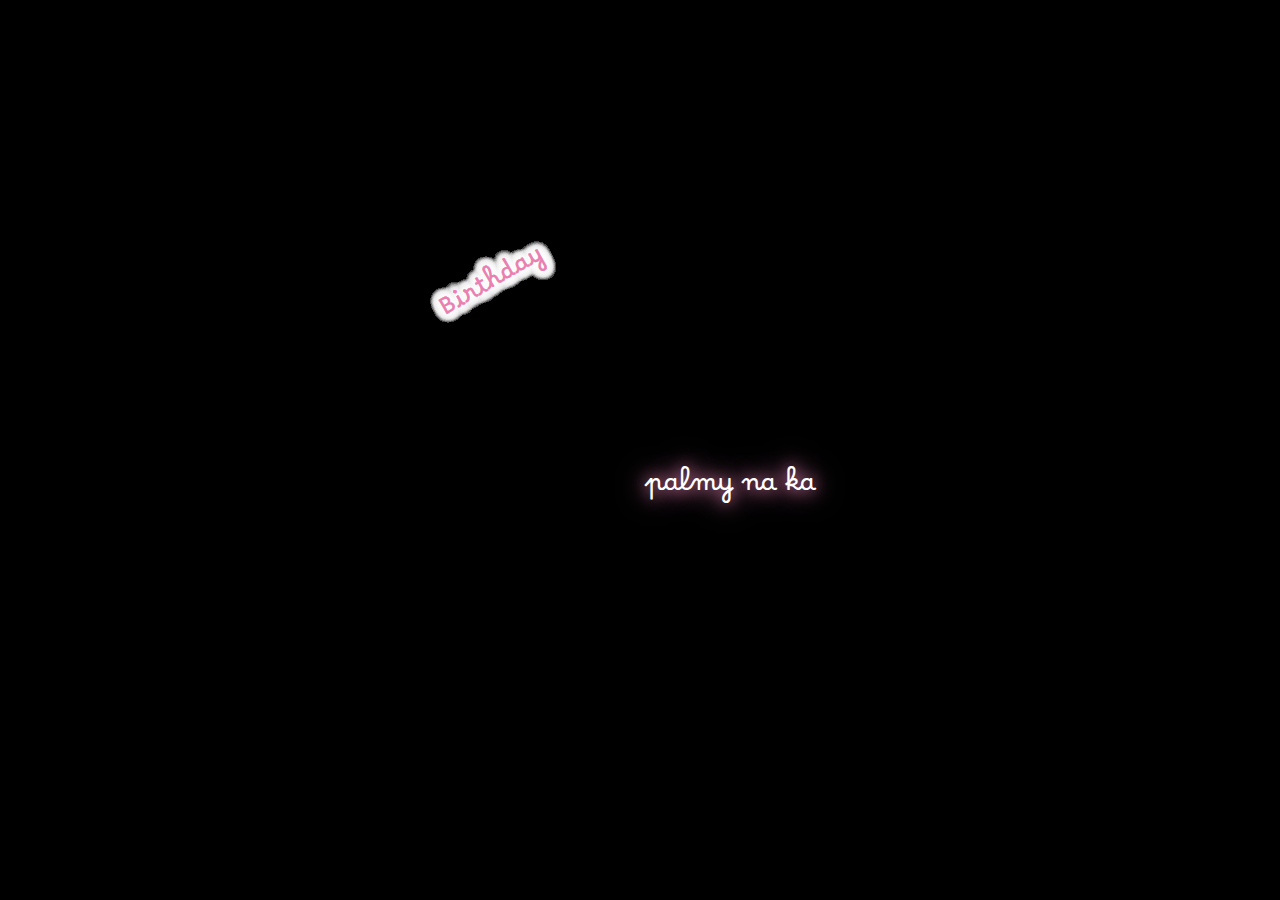
<file: index.html>
<!doctype html>
<html lang="en">

<head>
  <link rel="preconnect" href="https://fonts.googleapis.com">
  <link rel="preconnect" href="https://fonts.gstatic.com" crossorigin>
  <link href="https://fonts.googleapis.com/css2?family=Borel&display=swap" rel="stylesheet">
  <meta http-equiv="Content-Type" content="text/html; charset=UTF-8">
  <link rel="stylesheet" href="styles.css">
  <title>Birthday</title>
</head>

<body mpa-version="9.0.21" mpa-extension-id="ibefaeehajgcpooopoegkifhgecigeeg">
  <div id="ui">
    <div class="center-name">
      <span class="center-name">palmy na ka</span>
    </div>
    <div class="love">
      <div class="love_horizontal">
        <div class="love_vertical">
          <div class="love_word">
            Birthday
          </div>
        </div>
      </div>
    </div>
    <div class="love">
      <div class="love_horizontal">
        <div class="love_vertical">
          <div class="love_word">
            Birthday
          </div>
        </div>
      </div>
    </div>
    <div class="love">
      <div class="love_horizontal">
        <div class="love_vertical">
          <div class="love_word">
            Birthday
          </div>
        </div>
      </div>
    </div>
    <div class="love">
      <div class="love_horizontal">
        <div class="love_vertical">
          <div class="love_word">
            Birthday
          </div>
        </div>
      </div>
    </div>
    <div class="love">
      <div class="love_horizontal">
        <div class="love_vertical">
          <div class="love_word">
            Birthday
          </div>
        </div>
      </div>
    </div>
    <div class="love">
      <div class="love_horizontal">
        <div class="love_vertical">
          <div class="love_word">
            Birthday
          </div>
        </div>
      </div>
    </div>
    <div class="love">
      <div class="love_horizontal">
        <div class="love_vertical">
          <div class="love_word">
            Birthday
          </div>
        </div>
      </div>
    </div>
    <div class="love">
      <div class="love_horizontal">
        <div class="love_vertical">
          <div class="love_word">
            Birthday
          </div>
        </div>
      </div>
    </div>
    <div class="love">
      <div class="love_horizontal">
        <div class="love_vertical">
          <div class="love_word">
            Birthday
          </div>
        </div>
      </div>
    </div>
    <div class="love">
      <div class="love_horizontal">
        <div class="love_vertical">
          <div class="love_word">
            Birthday
          </div>
        </div>
      </div>
    </div>
    <div class="love">
      <div class="love_horizontal">
        <div class="love_vertical">
          <div class="love_word">
            Birthday
          </div>
        </div>
      </div>
    </div>
    <div class="love">
      <div class="love_horizontal">
        <div class="love_vertical">
          <div class="love_word">
            Birthday
          </div>
        </div>
      </div>
    </div>
    <div class="love">
      <div class="love_horizontal">
        <div class="love_vertical">
          <div class="love_word">
            Birthday
          </div>
        </div>
      </div>
    </div>
    <div class="love">
      <div class="love_horizontal">
        <div class="love_vertical">
          <div class="love_word">
            Birthday
          </div>
        </div>
      </div>
    </div>
    <div class="love">
      <div class="love_horizontal">
        <div class="love_vertical">
          <div class="love_word">
            Birthday
          </div>
        </div>
      </div>
    </div>
    <div class="love">
      <div class="love_horizontal">
        <div class="love_vertical">
          <div class="love_word">
            Birthday
          </div>
        </div>
      </div>
    </div>
    <div class="love">
      <div class="love_horizontal">
        <div class="love_vertical">
          <div class="love_word">
            Birthday
          </div>
        </div>
      </div>
    </div>
    <div class="love">
      <div class="love_horizontal">
        <div class="love_vertical">
          <div class="love_word">
            Birthday
          </div>
        </div>
      </div>
    </div>
    <div class="love">
      <div class="love_horizontal">
        <div class="love_vertical">
          <div class="love_word">
            Birthday
          </div>
        </div>
      </div>
    </div>
    <div class="love">
      <div class="love_horizontal">
        <div class="love_vertical">
          <div class="love_word">
            Birthday
          </div>
        </div>
      </div>
    </div>
    <div class="love">
      <div class="love_horizontal">
        <div class="love_vertical">
          <div class="love_word">
            Birthday
          </div>
        </div>
      </div>
    </div>
    <div class="love">
      <div class="love_horizontal">
        <div class="love_vertical">
          <div class="love_word">
            Birthday
          </div>
        </div>
      </div>
    </div>
    <div class="love">
      <div class="love_horizontal">
        <div class="love_vertical">
          <div class="love_word">
            Birthday
          </div>
        </div>
      </div>
    </div>
    <div class="love">
      <div class="love_horizontal">
        <div class="love_vertical">
          <div class="love_word">
            Birthday
          </div>
        </div>
      </div>
    </div>
    <div class="love">
      <div class="love_horizontal">
        <div class="love_vertical">
          <div class="love_word">
            Birthday
          </div>
        </div>
      </div>
    </div>
    <div class="love">
      <div class="love_horizontal">
        <div class="love_vertical">
          <div class="love_word">
            Birthday
          </div>
        </div>
      </div>
    </div>
    <div class="love">
      <div class="love_horizontal">
        <div class="love_vertical">
          <div class="love_word">
            Birthday
          </div>
        </div>
      </div>
    </div>
    <div class="love">
      <div class="love_horizontal">
        <div class="love_vertical">
          <div class="love_word">
            Birthday
          </div>
        </div>
      </div>
    </div>
    <div class="love">
      <div class="love_horizontal">
        <div class="love_vertical">
          <div class="love_word">
            Birthday
          </div>
        </div>
      </div>
    </div>
    <div class="love">
      <div class="love_horizontal">
        <div class="love_vertical">
          <div class="love_word">
            Birthday
          </div>
        </div>
      </div>
    </div>
    <div class="love">
      <div class="love_horizontal">
        <div class="love_vertical">
          <div class="love_word">
            Birthday
          </div>
        </div>
      </div>
    </div>
    <div class="love">
      <div class="love_horizontal">
        <div class="love_vertical">
          <div class="love_word">
            Birthday
          </div>
        </div>
      </div>
    </div>
    <div class="love">
      <div class="love_horizontal">
        <div class="love_vertical">
          <div class="love_word">
            Birthday
          </div>
        </div>
      </div>
    </div>
    <div class="love">
      <div class="love_horizontal">
        <div class="love_vertical">
          <div class="love_word">
            Birthday
          </div>
        </div>
      </div>
    </div>
    <div class="love">
      <div class="love_horizontal">
        <div class="love_vertical">
          <div class="love_word">
            Birthday
          </div>
        </div>
      </div>
    </div>
    <div class="love">
      <div class="love_horizontal">
        <div class="love_vertical">
          <div class="love_word">
            Birthday
          </div>
        </div>
      </div>
    </div>
    <div class="love">
      <div class="love_horizontal">
        <div class="love_vertical">
          <div class="love_word">
            Birthday
          </div>
        </div>
      </div>
    </div>
    <div class="love">
      <div class="love_horizontal">
        <div class="love_vertical">
          <div class="love_word">
            Birthday
          </div>
        </div>
      </div>
    </div>
    <div class="love">
      <div class="love_horizontal">
        <div class="love_vertical">
          <div class="love_word">
            Birthday
          </div>
        </div>
      </div>
    </div>
    <div class="love">
      <div class="love_horizontal">
        <div class="love_vertical">
          <div class="love_word">
            Birthday
          </div>
        </div>
      </div>
    </div>
    <div class="love">
      <div class="love_horizontal">
        <div class="love_vertical">
          <div class="love_word">
            Birthday
          </div>
        </div>
      </div>
    </div>
    <div class="love">
      <div class="love_horizontal">
        <div class="love_vertical">
          <div class="love_word">
            Birthday
          </div>
        </div>
      </div>
    </div>
    <div class="love">
      <div class="love_horizontal">
        <div class="love_vertical">
          <div class="love_word">
            Birthday
          </div>
        </div>
      </div>
    </div>
    <div class="love">
      <div class="love_horizontal">
        <div class="love_vertical">
          <div class="love_word">
            Birthday
          </div>
        </div>
      </div>
    </div>
    <div class="love">
      <div class="love_horizontal">
        <div class="love_vertical">
          <div class="love_word">
            Birthday
          </div>
        </div>
      </div>
    </div>
    <div class="love">
      <div class="love_horizontal">
        <div class="love_vertical">
          <div class="love_word">
            Birthday
          </div>
        </div>
      </div>
    </div>
    <div class="love">
      <div class="love_horizontal">
        <div class="love_vertical">
          <div class="love_word">
            Birthday
          </div>
        </div>
      </div>
    </div>
    <div class="love">
      <div class="love_horizontal">
        <div class="love_vertical">
          <div class="love_word">
            Birthday
          </div>
        </div>
      </div>
    </div>
    <div class="love">
      <div class="love_horizontal">
        <div class="love_vertical">
          <div class="love_word">
            Birthday
          </div>
        </div>
      </div>
    </div>
    <div class="love">
      <div class="love_horizontal">
        <div class="love_vertical">
          <div class="love_word">
            Birthday
          </div>
        </div>
      </div>
    </div>
    <div class="love">
      <div class="love_horizontal">
        <div class="love_vertical">
          <div class="love_word">
            Birthday
          </div>
        </div>
      </div>
    </div>
    <div class="love">
      <div class="love_horizontal">
        <div class="love_vertical">
          <div class="love_word">
            Birthday
          </div>
        </div>
      </div>
    </div>
    <div class="love">
      <div class="love_horizontal">
        <div class="love_vertical">
          <div class="love_word">
            Birthday
          </div>
        </div>
      </div>
    </div>
    <div class="love">
      <div class="love_horizontal">
        <div class="love_vertical">
          <div class="love_word">
            Birthday
          </div>
        </div>
      </div>
    </div>
    <div class="love">
      <div class="love_horizontal">
        <div class="love_vertical">
          <div class="love_word">
            Birthday
          </div>
        </div>
      </div>
    </div>
    <div class="love">
      <div class="love_horizontal">
        <div class="love_vertical">
          <div class="love_word">
            Birthday
          </div>
        </div>
      </div>
    </div>
    <div class="love">
      <div class="love_horizontal">
        <div class="love_vertical">
          <div class="love_word">
            Birthday
          </div>
        </div>
      </div>
    </div>
    <div class="love">
      <div class="love_horizontal">
        <div class="love_vertical">
          <div class="love_word">
            Birthday
          </div>
        </div>
      </div>
    </div>
    <div class="love">
      <div class="love_horizontal">
        <div class="love_vertical">
          <div class="love_word">
            Birthday
          </div>
        </div>
      </div>
    </div>
    <div class="love">
      <div class="love_horizontal">
        <div class="love_vertical">
          <div class="love_word">
            Birthday
          </div>
        </div>
      </div>
    </div>
    <div class="love">
      <div class="love_horizontal">
        <div class="love_vertical">
          <div class="love_word">
            Birthday
          </div>
        </div>
      </div>
    </div>
    <div class="love">
      <div class="love_horizontal">
        <div class="love_vertical">
          <div class="love_word">
            Birthday
          </div>
        </div>
      </div>
    </div>
    <div class="love">
      <div class="love_horizontal">
        <div class="love_vertical">
          <div class="love_word">
            Birthday
          </div>
        </div>
      </div>
    </div>
    <div class="love">
      <div class="love_horizontal">
        <div class="love_vertical">
          <div class="love_word">
            Birthday
          </div>
        </div>
      </div>
    </div>
    <div class="love">
      <div class="love_horizontal">
        <div class="love_vertical">
          <div class="love_word">
            Birthday
          </div>
        </div>
      </div>
    </div>
    <div class="love">
      <div class="love_horizontal">
        <div class="love_vertical">
          <div class="love_word">
            Birthday
          </div>
        </div>
      </div>
    </div>
    <div class="love">
      <div class="love_horizontal">
        <div class="love_vertical">
          <div class="love_word">
            Birthday
          </div>
        </div>
      </div>
    </div>
    <div class="love">
      <div class="love_horizontal">
        <div class="love_vertical">
          <div class="love_word">
            Birthday
          </div>
        </div>
      </div>
    </div>
    <div class="love">
      <div class="love_horizontal">
        <div class="love_vertical">
          <div class="love_word">
            Birthday
          </div>
        </div>
      </div>
    </div>
    <div class="love">
      <div class="love_horizontal">
        <div class="love_vertical">
          <div class="love_word">
          </div>
        </div>
      </div>
    </div>
  </div>
</body>

</html>
</file>
<file: styles.css>
#btn-make {
  bottom: 200px;
  right: 30px;
  background-color: rgba(0, 0, 0, 0.3);
}

.div_btn {
  position: fixed;
  cursor: pointer;
  width: 55px;
  height: 55px;
  border: 3px solid #fff;
  border-radius: 50%;
  font-size: 2em;
  line-height: 58px;
  text-align: center;
  z-index: 999;
}

#div_support {
  bottom: 80px;
  right: 20px;
  background-color: rgba(0, 0, 0, 0.3);
}

body {
  margin: 0;
  padding: 0;
  width: 100%;
  height: 100%;         /* ให้เต็มความสูงจอ */
  display: flex;            /* ใช้ flexbox */
  justify-content: center;  /* จัดกึ่งกลางแนวนอน */
  align-items: center;      /* จัดกึ่งกลางแนวตั้ง */
  background: #000;         /* พื้นหลังเดิม */
  font-family: "Borel", cursive;
  overflow: hidden;
}

#ui {
  display: flex;
  flex-direction: column;   /* ถ้ามีหลาย element จะเรียงในแนวตั้ง */
  justify-content: center;
  align-items: center;
  width: 50%;
  height: 50%;
  background-color: #fff;
}

#ui .love {
  position: absolute;
  top: 50%;
  left: 50%;
  transform: translate(-50%, -50%);
  margin: 0;
  width: 80vw;
  max-width: 450px;
  height: 80vw;
  max-height: 450px;
}

#ui .love:last-child .love_word {
  color: #fff;
  font-size: 2rem;
  text-shadow: 0 0 10px #ea80b0;
}

#ui .love_word {
  color: #ea80b0;
  font-size: 1.4rem;
  transform: translateY(-100%) rotateZ(-30deg);
  font-family: "Borel", cursive;
  font-weight: 400;
  font-style: normal;
  text-shadow: 0 0 10px #fff;
  letter-spacing: 2px;
}

#ui .love_horizontal {
  animation: horizontal 10000ms infinite alternate ease-in-out;
}

#ui .love_vertical {
  animation: vertical 20000ms infinite linear;
}

#ui .love:nth-child(1) .love_horizontal {
  animation-delay: -300ms;
}

#ui .love:nth-child(1) .love_vertical {
  animation-delay: -300ms;
}

#ui .love:nth-child(2) .love_horizontal {
  animation-delay: -600ms;
}

#ui .love:nth-child(2) .love_vertical {
  animation-delay: -600ms;
}

#ui .love:nth-child(3) .love_horizontal {
  animation-delay: -900ms;
}

#ui .love:nth-child(3) .love_vertical {
  animation-delay: -900ms;
}

#ui .love:nth-child(4) .love_horizontal {
  animation-delay: -1200ms;
}

#ui .love:nth-child(4) .love_vertical {
  animation-delay: -1200ms;
}

#ui .love:nth-child(5) .love_horizontal {
  animation-delay: -1500ms;
}

#ui .love:nth-child(5) .love_vertical {
  animation-delay: -1500ms;
}

#ui .love:nth-child(6) .love_horizontal {
  animation-delay: -1800ms;
}

#ui .love:nth-child(6) .love_vertical {
  animation-delay: -1800ms;
}

#ui .love:nth-child(7) .love_horizontal {
  animation-delay: -2100ms;
}

#ui .love:nth-child(7) .love_vertical {
  animation-delay: -2100ms;
}

#ui .love:nth-child(8) .love_horizontal {
  animation-delay: -2400ms;
}

#ui .love:nth-child(8) .love_vertical {
  animation-delay: -2400ms;
}

#ui .love:nth-child(9) .love_horizontal {
  animation-delay: -2700ms;
}

#ui .love:nth-child(9) .love_vertical {
  animation-delay: -2700ms;
}

#ui .love:nth-child(10) .love_horizontal {
  animation-delay: -3000ms;
}

#ui .love:nth-child(10) .love_vertical {
  animation-delay: -3000ms;
}

#ui .love:nth-child(11) .love_horizontal {
  animation-delay: -3300ms;
}

#ui .love:nth-child(11) .love_vertical {
  animation-delay: -3300ms;
}

#ui .love:nth-child(12) .love_horizontal {
  animation-delay: -3600ms;
}

#ui .love:nth-child(12) .love_vertical {
  animation-delay: -3600ms;
}

#ui .love:nth-child(13) .love_horizontal {
  animation-delay: -3900ms;
}

#ui .love:nth-child(13) .love_vertical {
  animation-delay: -3900ms;
}

#ui .love:nth-child(14) .love_horizontal {
  animation-delay: -4200ms;
}

#ui .love:nth-child(14) .love_vertical {
  animation-delay: -4200ms;
}

#ui .love:nth-child(15) .love_horizontal {
  animation-delay: -4500ms;
}

#ui .love:nth-child(15) .love_vertical {
  animation-delay: -4500ms;
}

#ui .love:nth-child(16) .love_horizontal {
  animation-delay: -4800ms;
}

#ui .love:nth-child(16) .love_vertical {
  animation-delay: -4800ms;
}

#ui .love:nth-child(17) .love_horizontal {
  animation-delay: -5100ms;
}

#ui .love:nth-child(17) .love_vertical {
  animation-delay: -5100ms;
}

#ui .love:nth-child(18) .love_horizontal {
  animation-delay: -5400ms;
}

#ui .love:nth-child(18) .love_vertical {
  animation-delay: -5400ms;
}

#ui .love:nth-child(19) .love_horizontal {
  animation-delay: -5700ms;
}

#ui .love:nth-child(19) .love_vertical {
  animation-delay: -5700ms;
}

#ui .love:nth-child(20) .love_horizontal {
  animation-delay: -6000ms;
}

#ui .love:nth-child(20) .love_vertical {
  animation-delay: -6000ms;
}

#ui .love:nth-child(21) .love_horizontal {
  animation-delay: -6300ms;
}

#ui .love:nth-child(21) .love_vertical {
  animation-delay: -6300ms;
}

#ui .love:nth-child(22) .love_horizontal {
  animation-delay: -6600ms;
}

#ui .love:nth-child(22) .love_vertical {
  animation-delay: -6600ms;
}

#ui .love:nth-child(23) .love_horizontal {
  animation-delay: -6900ms;
}

#ui .love:nth-child(23) .love_vertical {
  animation-delay: -6900ms;
}

#ui .love:nth-child(24) .love_horizontal {
  animation-delay: -7200ms;
}

#ui .love:nth-child(24) .love_vertical {
  animation-delay: -7200ms;
}

#ui .love:nth-child(25) .love_horizontal {
  animation-delay: -7500ms;
}

#ui .love:nth-child(25) .love_vertical {
  animation-delay: -7500ms;
}

#ui .love:nth-child(26) .love_horizontal {
  animation-delay: -7800ms;
}

#ui .love:nth-child(26) .love_vertical {
  animation-delay: -7800ms;
}

#ui .love:nth-child(27) .love_horizontal {
  animation-delay: -8100ms;
}

#ui .love:nth-child(27) .love_vertical {
  animation-delay: -8100ms;
}

#ui .love:nth-child(28) .love_horizontal {
  animation-delay: -8400ms;
}

#ui .love:nth-child(28) .love_vertical {
  animation-delay: -8400ms;
}

#ui .love:nth-child(29) .love_horizontal {
  animation-delay: -8700ms;
}

#ui .love:nth-child(29) .love_vertical {
  animation-delay: -8700ms;
}

#ui .love:nth-child(30) .love_horizontal {
  animation-delay: -9000ms;
}

#ui .love:nth-child(30) .love_vertical {
  animation-delay: -9000ms;
}

#ui .love:nth-child(31) .love_horizontal {
  animation-delay: -9300ms;
}

#ui .love:nth-child(31) .love_vertical {
  animation-delay: -9300ms;
}

#ui .love:nth-child(32) .love_horizontal {
  animation-delay: -9600ms;
}

#ui .love:nth-child(32) .love_vertical {
  animation-delay: -9600ms;
}

#ui .love:nth-child(33) .love_horizontal {
  animation-delay: -9900ms;
}

#ui .love:nth-child(33) .love_vertical {
  animation-delay: -9900ms;
}

#ui .love:nth-child(34) .love_horizontal {
  animation-delay: -10200ms;
}

#ui .love:nth-child(34) .love_vertical {
  animation-delay: -10200ms;
}

#ui .love:nth-child(35) .love_horizontal {
  animation-delay: -10500ms;
}

#ui .love:nth-child(35) .love_vertical {
  animation-delay: -10500ms;
}

#ui .love:nth-child(36) .love_horizontal {
  animation-delay: -10800ms;
}

#ui .love:nth-child(36) .love_vertical {
  animation-delay: -10800ms;
}

#ui .love:nth-child(37) .love_horizontal {
  animation-delay: -11100ms;
}

#ui .love:nth-child(37) .love_vertical {
  animation-delay: -11100ms;
}

#ui .love:nth-child(38) .love_horizontal {
  animation-delay: -11400ms;
}

#ui .love:nth-child(38) .love_vertical {
  animation-delay: -11400ms;
}

#ui .love:nth-child(39) .love_horizontal {
  animation-delay: -11700ms;
}

#ui .love:nth-child(39) .love_vertical {
  animation-delay: -11700ms;
}

#ui .love:nth-child(40) .love_horizontal {
  animation-delay: -12000ms;
}

#ui .love:nth-child(40) .love_vertical {
  animation-delay: -12000ms;
}

#ui .love:nth-child(41) .love_horizontal {
  animation-delay: -12300ms;
}

#ui .love:nth-child(41) .love_vertical {
  animation-delay: -12300ms;
}

#ui .love:nth-child(42) .love_horizontal {
  animation-delay: -12600ms;
}

#ui .love:nth-child(42) .love_vertical {
  animation-delay: -12600ms;
}

#ui .love:nth-child(43) .love_horizontal {
  animation-delay: -12900ms;
}

#ui .love:nth-child(43) .love_vertical {
  animation-delay: -12900ms;
}

#ui .love:nth-child(44) .love_horizontal {
  animation-delay: -13200ms;
}

#ui .love:nth-child(44) .love_vertical {
  animation-delay: -13200ms;
}

#ui .love:nth-child(45) .love_horizontal {
  animation-delay: -13500ms;
}

#ui .love:nth-child(45) .love_vertical {
  animation-delay: -13500ms;
}

#ui .love:nth-child(46) .love_horizontal {
  animation-delay: -13800ms;
}

#ui .love:nth-child(46) .love_vertical {
  animation-delay: -13800ms;
}

#ui .love:nth-child(47) .love_horizontal {
  animation-delay: -14100ms;
}

#ui .love:nth-child(47) .love_vertical {
  animation-delay: -14100ms;
}

#ui .love:nth-child(48) .love_horizontal {
  animation-delay: -14400ms;
}

#ui .love:nth-child(48) .love_vertical {
  animation-delay: -14400ms;
}

#ui .love:nth-child(49) .love_horizontal {
  animation-delay: -14700ms;
}

#ui .love:nth-child(49) .love_vertical {
  animation-delay: -14700ms;
}

#ui .love:nth-child(50) .love_horizontal {
  animation-delay: -15000ms;
}

#ui .love:nth-child(50) .love_vertical {
  animation-delay: -15000ms;
}

#ui .love:nth-child(51) .love_horizontal {
  animation-delay: -15300ms;
}

#ui .love:nth-child(51) .love_vertical {
  animation-delay: -15300ms;
}

#ui .love:nth-child(52) .love_horizontal {
  animation-delay: -15600ms;
}

#ui .love:nth-child(52) .love_vertical {
  animation-delay: -15600ms;
}

#ui .love:nth-child(53) .love_horizontal {
  animation-delay: -15900ms;
}

#ui .love:nth-child(53) .love_vertical {
  animation-delay: -15900ms;
}

#ui .love:nth-child(54) .love_horizontal {
  animation-delay: -16200ms;
}

#ui .love:nth-child(54) .love_vertical {
  animation-delay: -16200ms;
}

#ui .love:nth-child(55) .love_horizontal {
  animation-delay: -16500ms;
}

#ui .love:nth-child(55) .love_vertical {
  animation-delay: -16500ms;
}

#ui .love:nth-child(56) .love_horizontal {
  animation-delay: -16800ms;
}

#ui .love:nth-child(56) .love_vertical {
  animation-delay: -16800ms;
}

#ui .love:nth-child(57) .love_horizontal {
  animation-delay: -17100ms;
}

#ui .love:nth-child(57) .love_vertical {
  animation-delay: -17100ms;
}

#ui .love:nth-child(58) .love_horizontal {
  animation-delay: -17400ms;
}

#ui .love:nth-child(58) .love_vertical {
  animation-delay: -17400ms;
}

#ui .love:nth-child(59) .love_horizontal {
  animation-delay: -17700ms;
}

#ui .love:nth-child(59) .love_vertical {
  animation-delay: -17700ms;
}

#ui .love:nth-child(60) .love_horizontal {
  animation-delay: -18000ms;
}

#ui .love:nth-child(60) .love_vertical {
  animation-delay: -18000ms;
}

#ui .love:nth-child(61) .love_horizontal {
  animation-delay: -18300ms;
}

#ui .love:nth-child(61) .love_vertical {
  animation-delay: -18300ms;
}

#ui .love:nth-child(62) .love_horizontal {
  animation-delay: -18600ms;
}

#ui .love:nth-child(62) .love_vertical {
  animation-delay: -18600ms;
}

#ui .love:nth-child(63) .love_horizontal {
  animation-delay: -18900ms;
}

#ui .love:nth-child(63) .love_vertical {
  animation-delay: -18900ms;
}

#ui .love:nth-child(64) .love_horizontal {
  animation-delay: -19200ms;
}

#ui .love:nth-child(64) .love_vertical {
  animation-delay: -19200ms;
}

#ui .love:nth-child(65) .love_horizontal {
  animation-delay: -19500ms;
}

#ui .love:nth-child(65) .love_vertical {
  animation-delay: -19500ms;
}

#ui .love:nth-child(66) .love_horizontal {
  animation-delay: -19800ms;
}

#ui .love:nth-child(66) .love_vertical {
  animation-delay: -19800ms;
}

#ui .love:nth-child(67) .love_horizontal {
  animation-delay: -20100ms;
}

#ui .love:nth-child(67) .love_vertical {
  animation-delay: -20100ms;
}

#ui .love:nth-child(68) .love_horizontal {
  animation-delay: -20400ms;
}

#ui .love:nth-child(68) .love_vertical {
  animation-delay: -20400ms;
}

#ui .love:nth-child(69) .love_horizontal {
  animation-delay: -20700ms;
}

#ui .love:nth-child(69) .love_vertical {
  animation-delay: -20700ms;
}

#ui .love:nth-child(70) .love_horizontal {
  animation-delay: -21000ms;
}

#ui .love:nth-child(70) .love_vertical {
  animation-delay: -21000ms;
}

#ui .love:nth-child(71) .love_horizontal {
  animation-delay: -21300ms;
}

#ui .love:nth-child(71) .love_vertical {
  animation-delay: -21300ms;
}

#ui .love:nth-child(72) .love_horizontal {
  animation-delay: -21600ms;
}

#ui .love:nth-child(72) .love_vertical {
  animation-delay: -21600ms;
}

#ui .love:nth-child(73) .love_horizontal {
  animation-delay: -21900ms;
}

#ui .love:nth-child(73) .love_vertical {
  animation-delay: -21900ms;
}

#ui .love:nth-child(74) .love_horizontal {
  animation-delay: -22200ms;
}

#ui .love:nth-child(74) .love_vertical {
  animation-delay: -22200ms;
}

#ui .love:nth-child(75) .love_horizontal {
  animation-delay: -22500ms;
}

#ui .love:nth-child(75) .love_vertical {
  animation-delay: -22500ms;
}

#ui .love:nth-child(76) .love_horizontal {
  animation-delay: -22800ms;
}

#ui .love:nth-child(76) .love_vertical {
  animation-delay: -22800ms;
}

#ui .love:nth-child(77) .love_horizontal {
  animation-delay: -23100ms;
}

#ui .love:nth-child(77) .love_vertical {
  animation-delay: -23100ms;
}

#ui .love:nth-child(78) .love_horizontal {
  animation-delay: -23400ms;
}

#ui .love:nth-child(78) .love_vertical {
  animation-delay: -23400ms;
}

#ui .love:nth-child(79) .love_horizontal {
  animation-delay: -23700ms;
}

#ui .love:nth-child(79) .love_vertical {
  animation-delay: -23700ms;
}

#ui .love:nth-child(80) .love_horizontal {
  animation-delay: -24000ms;
}

#ui .love:nth-child(80) .love_vertical {
  animation-delay: -24000ms;
}

#ui .love:nth-child(81) .love_horizontal {
  animation-delay: -24300ms;
}

#ui .love:nth-child(81) .love_vertical {
  animation-delay: -24300ms;
}

#ui .love:nth-child(82) .love_horizontal {
  animation-delay: -24600ms;
}

#ui .love:nth-child(82) .love_vertical {
  animation-delay: -24600ms;
}

#ui .love:nth-child(83) .love_horizontal {
  animation-delay: -24900ms;
}

#ui .love:nth-child(83) .love_vertical {
  animation-delay: -24900ms;
}

#ui .love:nth-child(84) .love_horizontal {
  animation-delay: -25200ms;
}

#ui .love:nth-child(84) .love_vertical {
  animation-delay: -25200ms;
}

#ui .love:nth-child(85) .love_horizontal {
  animation-delay: -25500ms;
}

#ui .love:nth-child(85) .love_vertical {
  animation-delay: -25500ms;
}

#ui .love:nth-child(86) .love_horizontal {
  animation-delay: -25800ms;
}

#ui .love:nth-child(86) .love_vertical {
  animation-delay: -25800ms;
}

#ui .love:nth-child(87) .love_horizontal {
  animation-delay: -26100ms;
}

#ui .love:nth-child(87) .love_vertical {
  animation-delay: -26100ms;
}

#ui .love:nth-child(88) .love_horizontal {
  animation-delay: -26400ms;
}

#ui .love:nth-child(88) .love_vertical {
  animation-delay: -26400ms;
}

#ui .love:nth-child(89) .love_horizontal {
  animation-delay: -26700ms;
}

#ui .love:nth-child(89) .love_vertical {
  animation-delay: -26700ms;
}

#ui .love:nth-child(90) .love_horizontal {
  animation-delay: -27000ms;
}

#ui .love:nth-child(90) .love_vertical {
  animation-delay: -27000ms;
}

#ui .love:nth-child(91) .love_horizontal {
  animation-delay: -27300ms;
}

#ui .love:nth-child(91) .love_vertical {
  animation-delay: -27300ms;
}

#ui .love:nth-child(92) .love_horizontal {
  animation-delay: -27600ms;
}

#ui .love:nth-child(92) .love_vertical {
  animation-delay: -27600ms;
}

#ui .love:nth-child(93) .love_horizontal {
  animation-delay: -27900ms;
}

#ui .love:nth-child(93) .love_vertical {
  animation-delay: -27900ms;
}

#ui .love:nth-child(94) .love_horizontal {
  animation-delay: -28200ms;
}

#ui .love:nth-child(94) .love_vertical {
  animation-delay: -28200ms;
}

#ui .love:nth-child(95) .love_horizontal {
  animation-delay: -28500ms;
}

#ui .love:nth-child(95) .love_vertical {
  animation-delay: -28500ms;
}

#ui .love:nth-child(96) .love_horizontal {
  animation-delay: -28800ms;
}

#ui .love:nth-child(96) .love_vertical {
  animation-delay: -28800ms;
}

#ui .love:nth-child(97) .love_horizontal {
  animation-delay: -29100ms;
}

#ui .love:nth-child(97) .love_vertical {
  animation-delay: -29100ms;
}

#ui .love:nth-child(98) .love_horizontal {
  animation-delay: -29400ms;
}

#ui .love:nth-child(98) .love_vertical {
  animation-delay: -29400ms;
}

#ui .love:nth-child(99) .love_horizontal {
  animation-delay: -29700ms;
}

#ui .love:nth-child(99) .love_vertical {
  animation-delay: -29700ms;
}

#ui .love:nth-child(100) .love_horizontal {
  animation-delay: -30000ms;
}

#ui .love:nth-child(100) .love_vertical {
  animation-delay: -30000ms;
}

@keyframes horizontal {
  from {
    transform: translateX(0px);
  }

  to {
    transform: translateX(450px);
  }
}

@keyframes vertical {
  0% {
    transform: translateY(180px);
  }

  10% {
    transform: translateY(45px);
  }

  15% {
    transform: translateY(4.5px);
  }

  18% {
    transform: translateY(0px);
  }

  20% {
    transform: translateY(4.5px);
  }

  22% {
    transform: translateY(34.61538px);
  }

  24% {
    transform: translateY(64.28571px);
  }

  25% {
    transform: translateY(112.5px);
  }

  26% {
    transform: translateY(64.28571px);
  }

  28% {
    transform: translateY(34.61538px);
  }

  30% {
    transform: translateY(4.5px);
  }

  32% {
    transform: translateY(0px);
  }

  35% {
    transform: translateY(4.5px);
  }

  40% {
    transform: translateY(45px);
  }

  50% {
    transform: translateY(180px);
  }

  71% {
    transform: translateY(428.57143px);
  }

  72.5% {
    transform: translateY(441.17647px);
  }

  75% {
    transform: translateY(450px);
  }

  77.5% {
    transform: translateY(441.17647px);
  }

  79% {
    transform: translateY(428.57143px);
  }

  100% {
    transform: translateY(180px);
  }
}

.center-name {
  position: absolute;
  top: 50%;
  left: 50%;
  transform: translate(-50%, -50%) translateX(45px) translateY(20px);
  margin: 0;
  color: #fff;
  font-size: 25px;
  font-weight: 400;
  text-shadow: 0 0 15px #ea80b0, 0 0 30px #ff99cc;
  font-family: "Borel", cursive;
  font-style: normal;
  z-index: 2000;
  pointer-events: none;
  display: inline-block;   /* <-- เพิ่มตรงนี้ */
  white-space: nowrap;     /* <-- เพิ่มตรงนี้ */
}


/* Responsive for mobile */
@media (max-width: 600px) {
  #ui .love {
    width: 95vw;
    height: 95vw;
    max-width: 95vw;
    max-height: 95vw;
  }
  .center-name {
    font-size: 5vw;
  }
}
</file>
